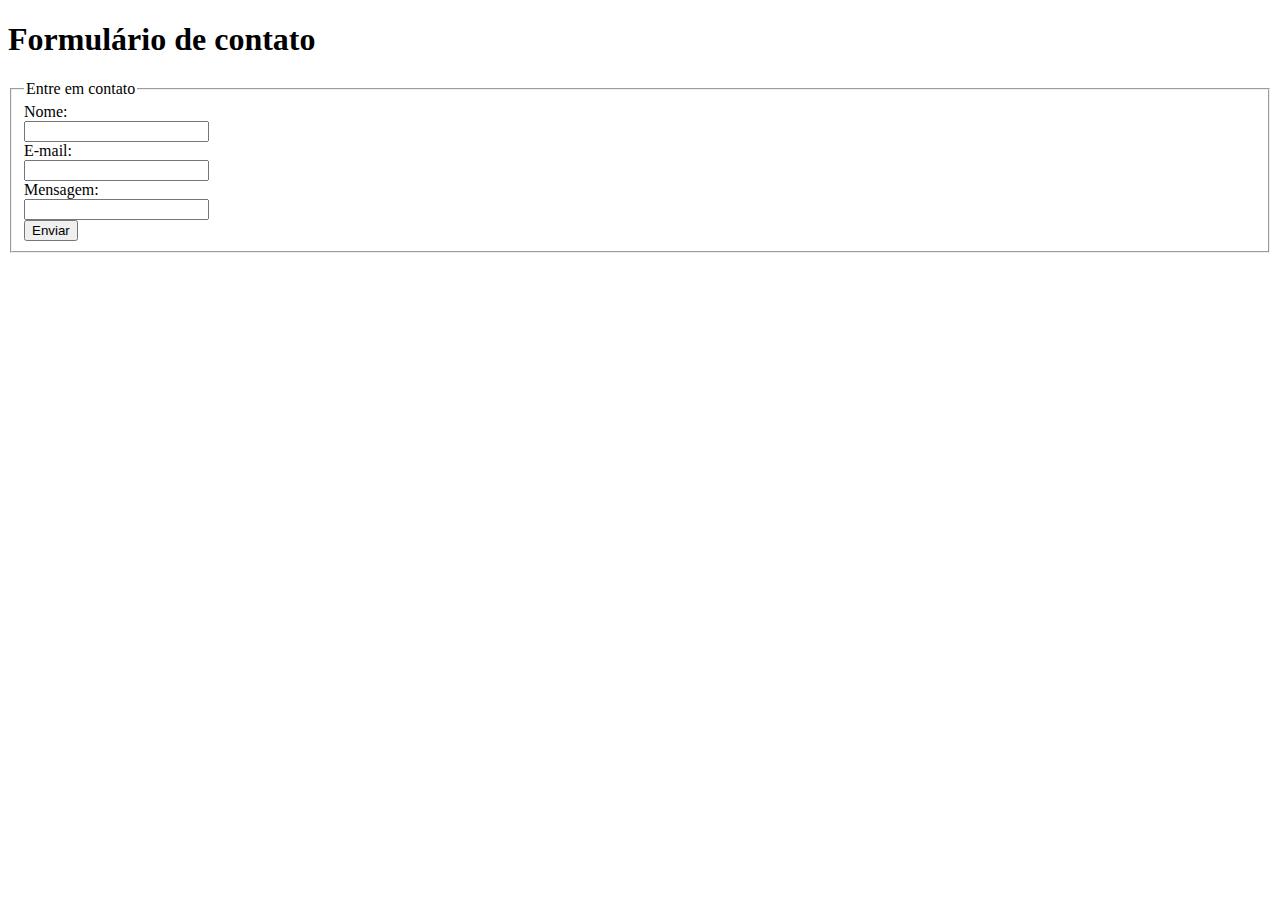
<file: index.html>
<!DOCTYPE html>
<html lang="pt">
<head>
    <meta charset="UTF-8">
    <meta http-equiv="X-UA-Compatible" content="IE=edge">
    <meta name="viewport" content="width=device-width, initial-scale=1.0">
    <title>Formulário de contato</title>
</head>
<body>
    <h1>Formulário de contato</h1>
    <fieldset>
        <legend>Entre em contato</legend>
        <form>
            Nome:<br>
            <input type="text" name="nome">
            <br>E-mail: <br>
            <input type="text" name="email">
            <br>Mensagem: <br>
            <input type="text" name="mensagem">
            <br>
            <input type="submit" value="Enviar">
            
        </form>
    </fieldset>    
</body>
</html>
</file>
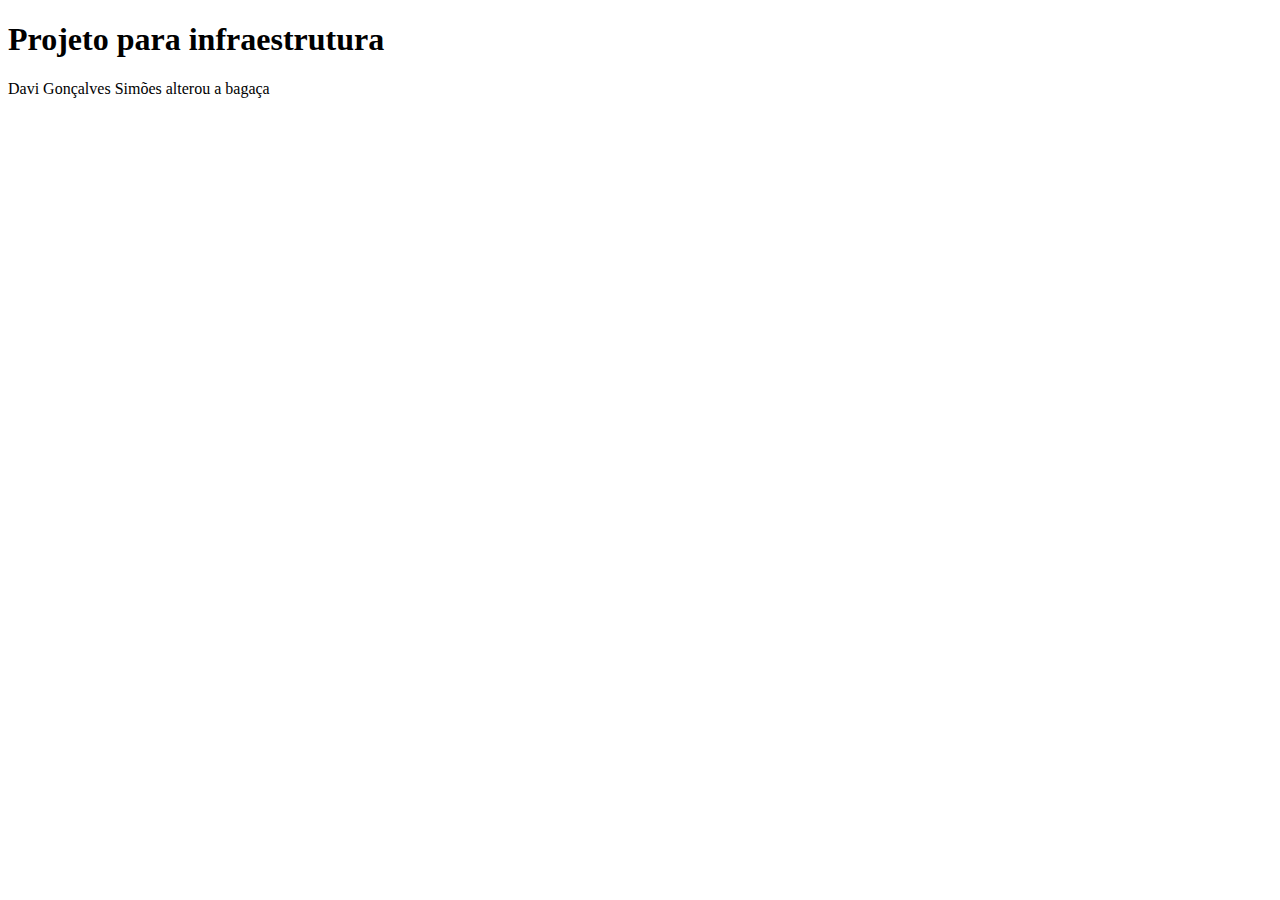
<file: teste.html>
<!DOCTYPE html>
<html lang="en">
<head>
    <meta charset="UTF-8">
    <meta http-equiv="X-UA-Compatible" content="IE=edge">
    <meta name="viewport" content="width=device-width, initial-scale=1.0">
    <title>Document</title>
</head>
<body>
    <h1>Projeto para infraestrutura</h1>
    <p>Davi Gonçalves Simões alterou a bagaça</p>
</body>
</html>
</file>
